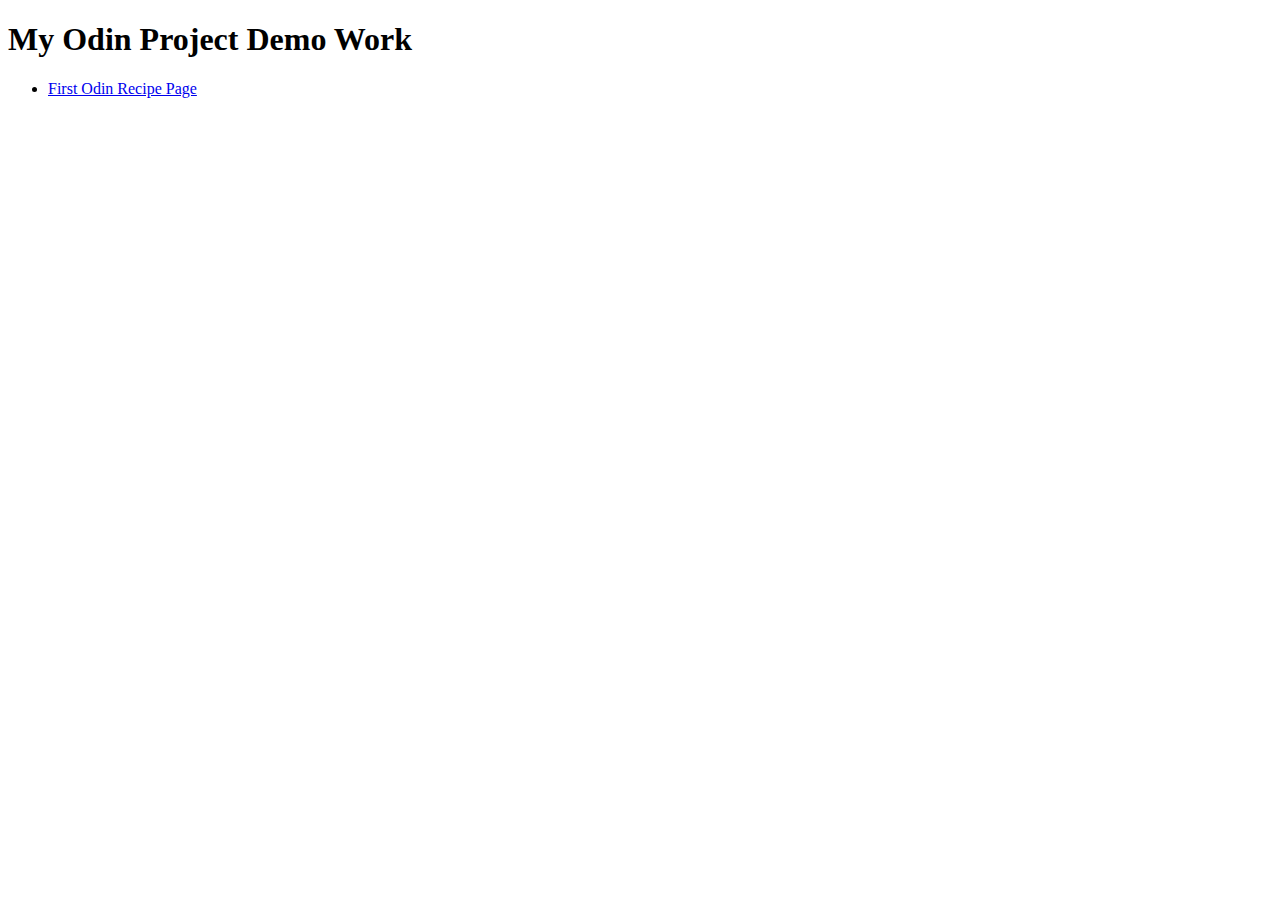
<file: index.html>
<!DOCTYPE html>
<html lang="en">
<head>
    <meta charset="UTF-8">
    <meta name="viewport" content="width=device-width, initial-scale=1.0">
    <title>Odin Project Work</title>
</head>
<body>
    <header>
        <h1>My Odin Project Demo Work</h1>
    </header>
    <main>
      <ul>
        <li>
            <a href="./odin-recipes/index.html" rel="noreferrer">First Odin Recipe Page</a>
        </li>
      </ul>
    </main>
    
</body>
</html>
</file>
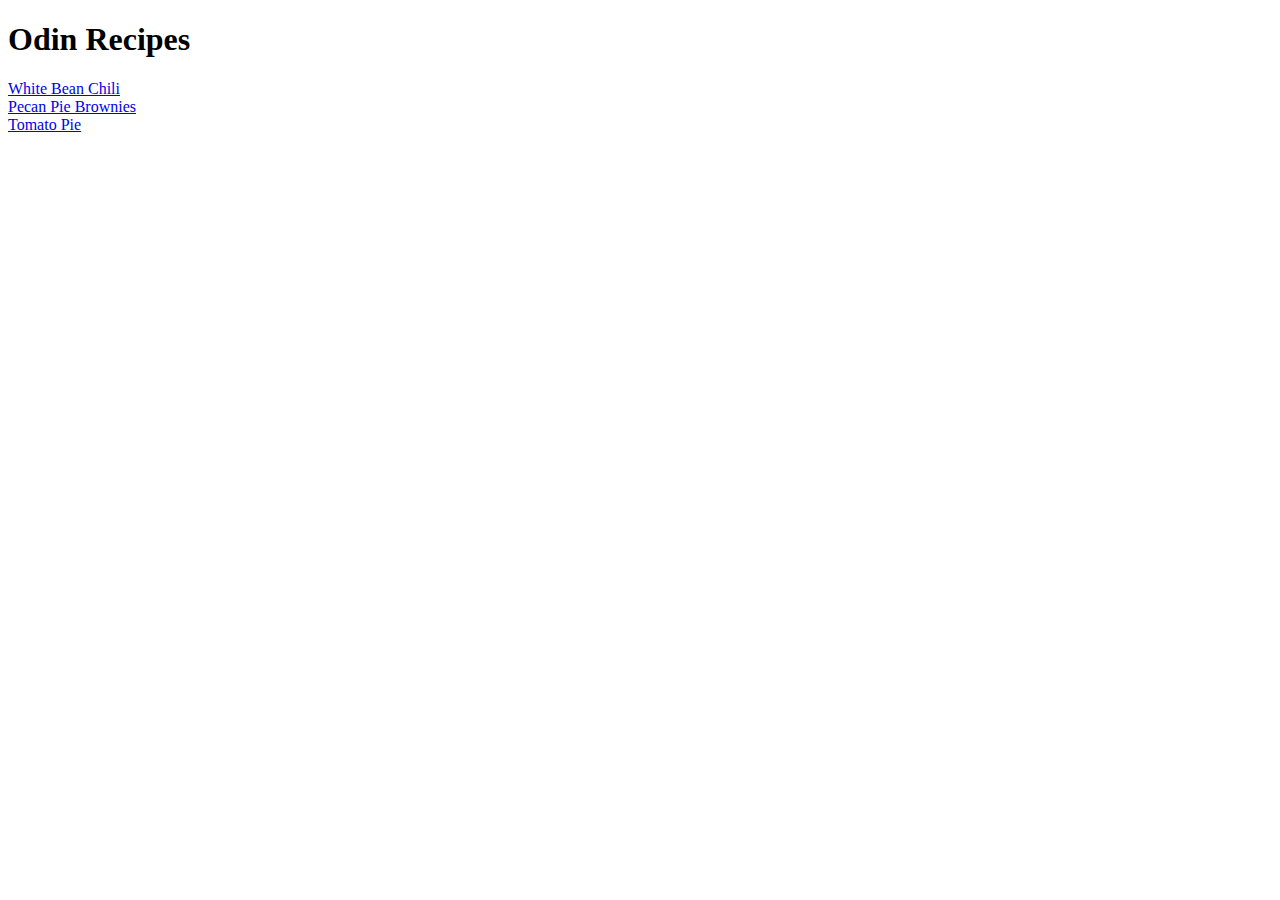
<file: odin-recipes/index.html>
<!DOCTYPE html>
<html lang="en">

    <head>
        <meta charset="UTF-8">
        <meta name="viewport" content="width=device-width, initial-scale=1.0">
        <title>Odin Recipes</title>
    </head>

    <body>
        <header>
            <h1>Odin Recipes</h1>
        </header>
        <main>
            <a href="./recipes/while_bean_chili.html">White Bean Chili</a><br />
            <a href="./recipes/pecan_pie_brownie.html">Pecan Pie Brownies</a><br />
            <a href="./recipes/tomato_pie.html">Tomato Pie</a>
        </main>

    </body>

</html>
</file>
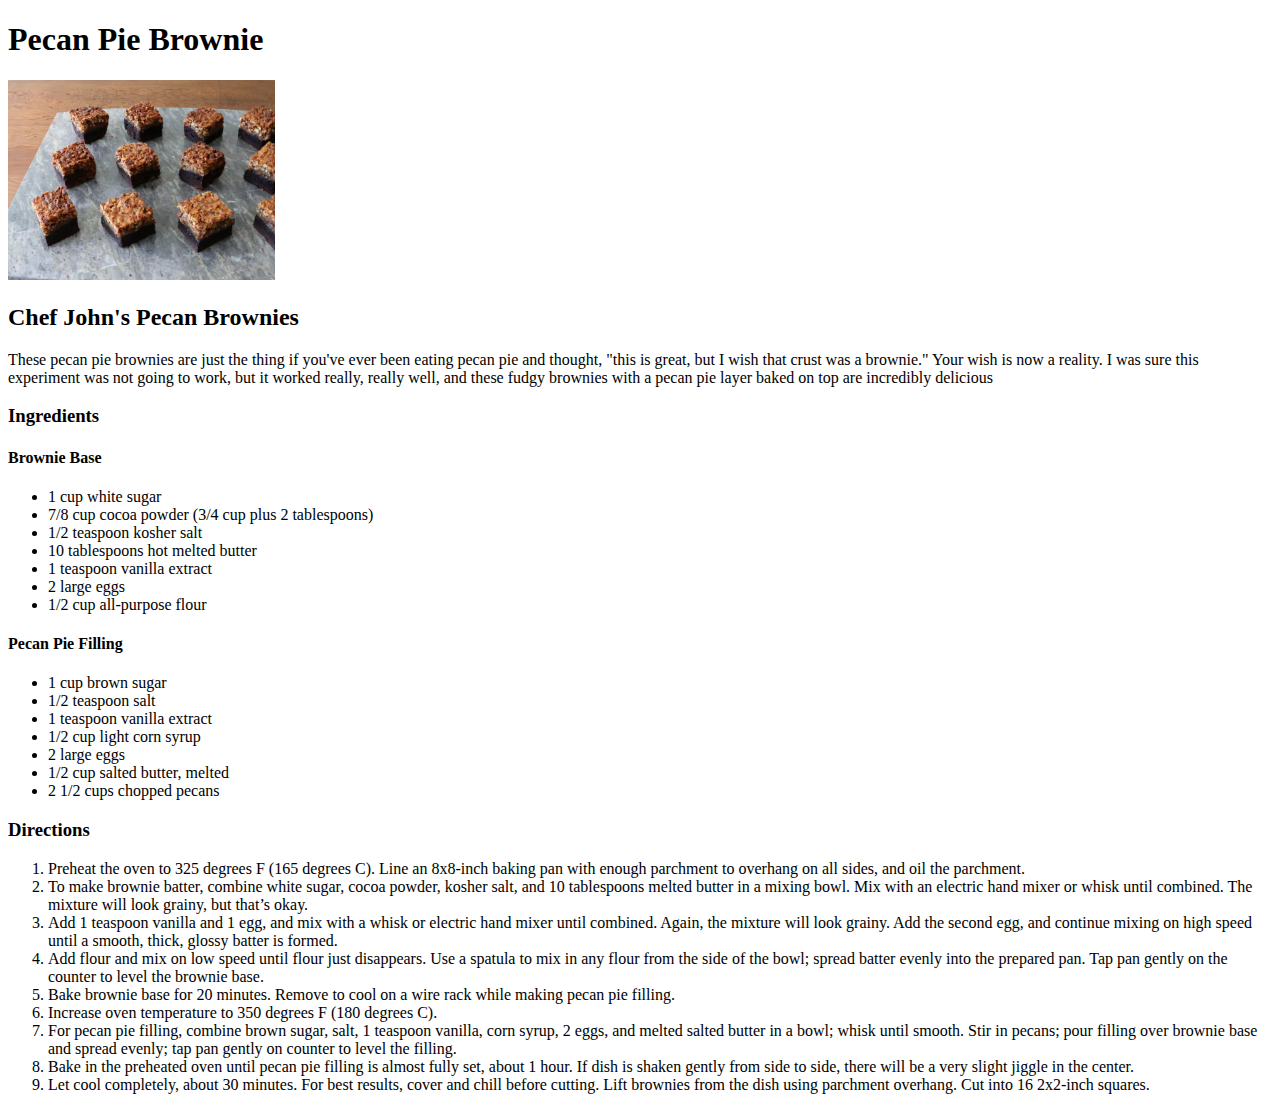
<file: odin-recipes/recipes/pecan_pie_brownie.html>
<!DOCTYPE html>
<html lang="en">
<head>
    <meta charset="UTF-8">
    <meta name="viewport" content="width=device-width, initial-scale=1.0">
    <title>Document</title>
</head>
<body>
    <header><h1>Pecan Pie Brownie</h1></header>
    <img src="../images/brownie.webp" alt="pecan pie brownies" height="200px">
    <section id="description">
        <h2>Chef John's Pecan Brownies</h2>
        <p>These pecan pie brownies are just the thing if you've ever been eating pecan pie and thought, "this is great, but I wish that crust was a brownie." Your wish is now a reality. I was sure this experiment was not going to work, but it worked really, really well, and these fudgy brownies with a pecan pie layer baked on top are incredibly delicious</p>
    </section>
    <section id="ingredients">
        <h3>Ingredients</h3>
        <h4>Brownie Base</h4>
        <ul>
            <li>1 cup white sugar</li>
            <li>7/8 cup cocoa powder (3/4 cup plus 2 tablespoons)</li>
            <li>1/2 teaspoon kosher salt</li>
            <li>10 tablespoons hot melted butter</li>
            <li>1 teaspoon vanilla extract</li>
            <li>2 large eggs</li>
            <li>1/2 cup all-purpose flour</li>
        </ul>
        <h4>Pecan Pie Filling</h4>
        <ul>
            <li>1 cup brown sugar</li>
            <li>1/2 teaspoon salt</li>
            <li>1 teaspoon vanilla extract</li>
            <li>1/2 cup light corn syrup</li>
            <li>2 large eggs</li>
            <li>1/2 cup salted butter, melted</li>
            <li>2 1/2 cups chopped pecans</li>
        </ul>
    </section>
    <section id="direction">
        <h3>Directions</h3>
        <ol>
            <li>Preheat the oven to 325 degrees F (165 degrees C). Line an 8x8-inch baking pan with enough parchment to overhang on all sides, and oil the parchment.</li>
            <li>To make brownie batter, combine white sugar, cocoa powder, kosher salt, and 10 tablespoons melted butter in a mixing bowl. Mix with an electric hand mixer or whisk until combined. The mixture will look grainy, but that’s okay.</li>
            <li>Add 1 teaspoon vanilla and 1 egg, and mix with a whisk or electric hand mixer until combined. Again, the mixture will look grainy. Add the second egg, and continue mixing on high speed until a smooth, thick, glossy batter is formed.</li>
            <li>Add flour and mix on low speed until flour just disappears. Use a spatula to mix in any flour from the side of the bowl; spread batter evenly into the prepared pan. Tap pan gently on the counter to level the brownie base.</li>
            <li>Bake brownie base for 20 minutes. Remove to cool on a wire rack while making pecan pie filling.</li>
            <li>Increase oven temperature to 350 degrees F (180 degrees C).</li>
            <li>For pecan pie filling, combine brown sugar, salt, 1 teaspoon vanilla, corn syrup, 2 eggs, and melted salted butter in a bowl; whisk until smooth. Stir in pecans; pour filling over brownie base and spread evenly; tap pan gently on counter to level the filling.</li>
            <li>Bake in the preheated oven until pecan pie filling is almost fully set, about 1 hour. If dish is shaken gently from side to side, there will be a very slight jiggle in the center. </li>
            <li>Let cool completely, about 30 minutes. For best results, cover and chill before cutting. Lift brownies from the dish using parchment overhang. Cut into 16 2x2-inch squares.</li>
        </ol>
    </section>
</body>
</html>
</file>
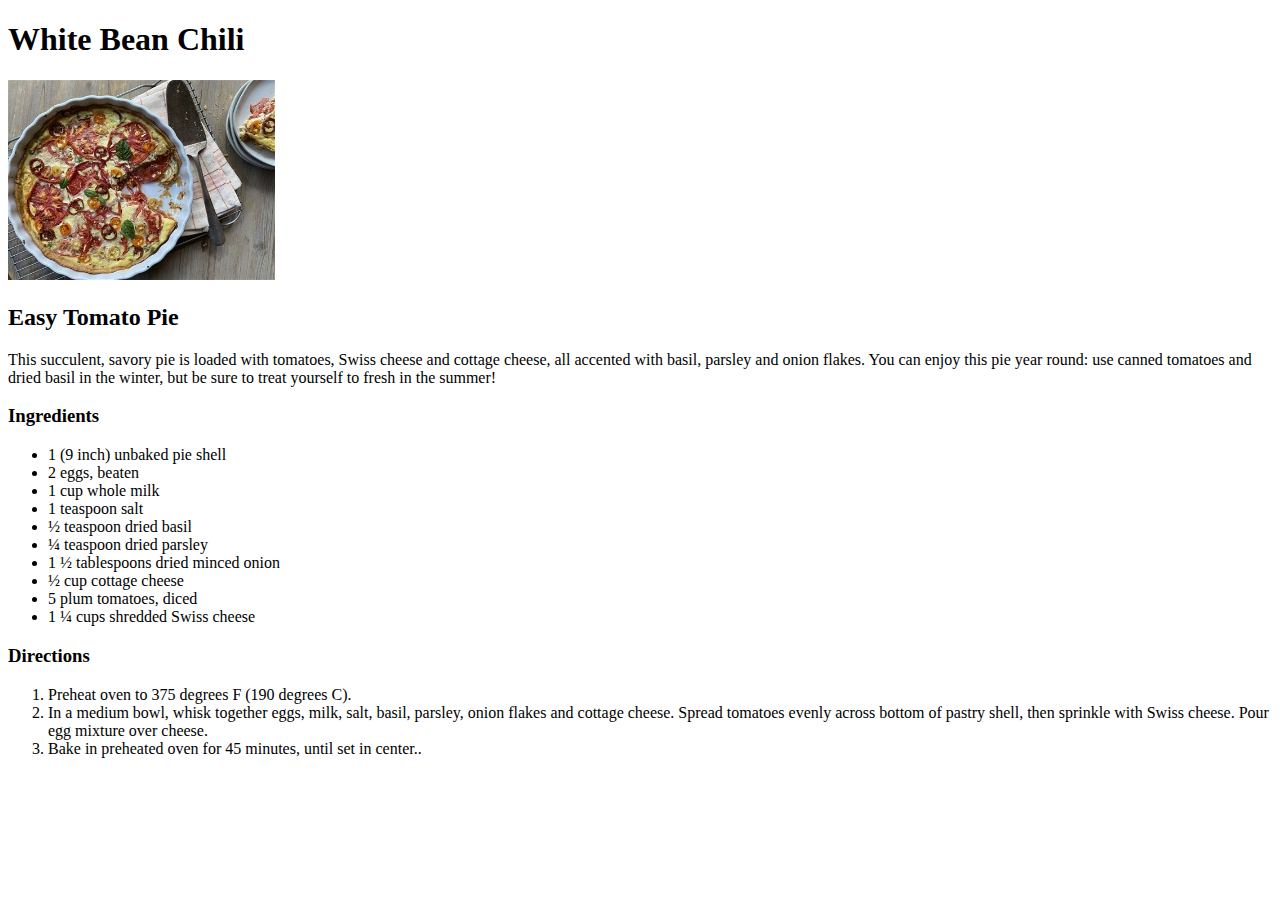
<file: odin-recipes/recipes/tomato_pie.html>
<!DOCTYPE html>
<html lang="en">
<head>
    <meta charset="UTF-8">
    <meta name="viewport" content="width=device-width, initial-scale=1.0">
    <title>White Bean Chili</title>
</head>
<body>
    <header>
        <h1>White Bean Chili</h1>
    </header>
    <img src="../images/tomato_pie.jpg"
                alt="tomato pie from allrecipes.com" height="200">
            <h2>Easy Tomato Pie</h2>
            <p>
                This succulent, savory pie is loaded with tomatoes, Swiss cheese and cottage cheese, all accented with basil, parsley and onion flakes. You can enjoy this pie year round: use canned tomatoes and dried basil in the winter, but be sure to treat yourself to fresh in the summer!
            </p>
            <h3>Ingredients</h3>
            <ul>
                <li>1 (9 inch) unbaked pie shell</li>
                <li>2 eggs, beaten</li>
                <li>1 cup whole milk</li>
                <li>1 teaspoon salt</li>
                <li>½ teaspoon dried basil</li>
                <li>¼ teaspoon dried parsley</li>
                <li>1 ½ tablespoons dried minced onion</li>
                <li>½ cup cottage cheese</li>
                <li>5 plum tomatoes, diced</li>
                <li>1 ¼ cups shredded Swiss cheese</li>
            </ul>
            <h3>Directions</h3>
            <ol>
                <li>Preheat oven to 375 degrees F (190 degrees C).</li>
                <li>In a medium bowl, whisk together eggs, milk, salt, basil, parsley, onion flakes and cottage cheese. Spread tomatoes evenly across bottom of pastry shell, then sprinkle with Swiss cheese. Pour egg mixture over cheese.</li>
                <li>Bake in preheated oven for 45 minutes, until set in center..</li>
            </ol>
</body>
</html>
</file>
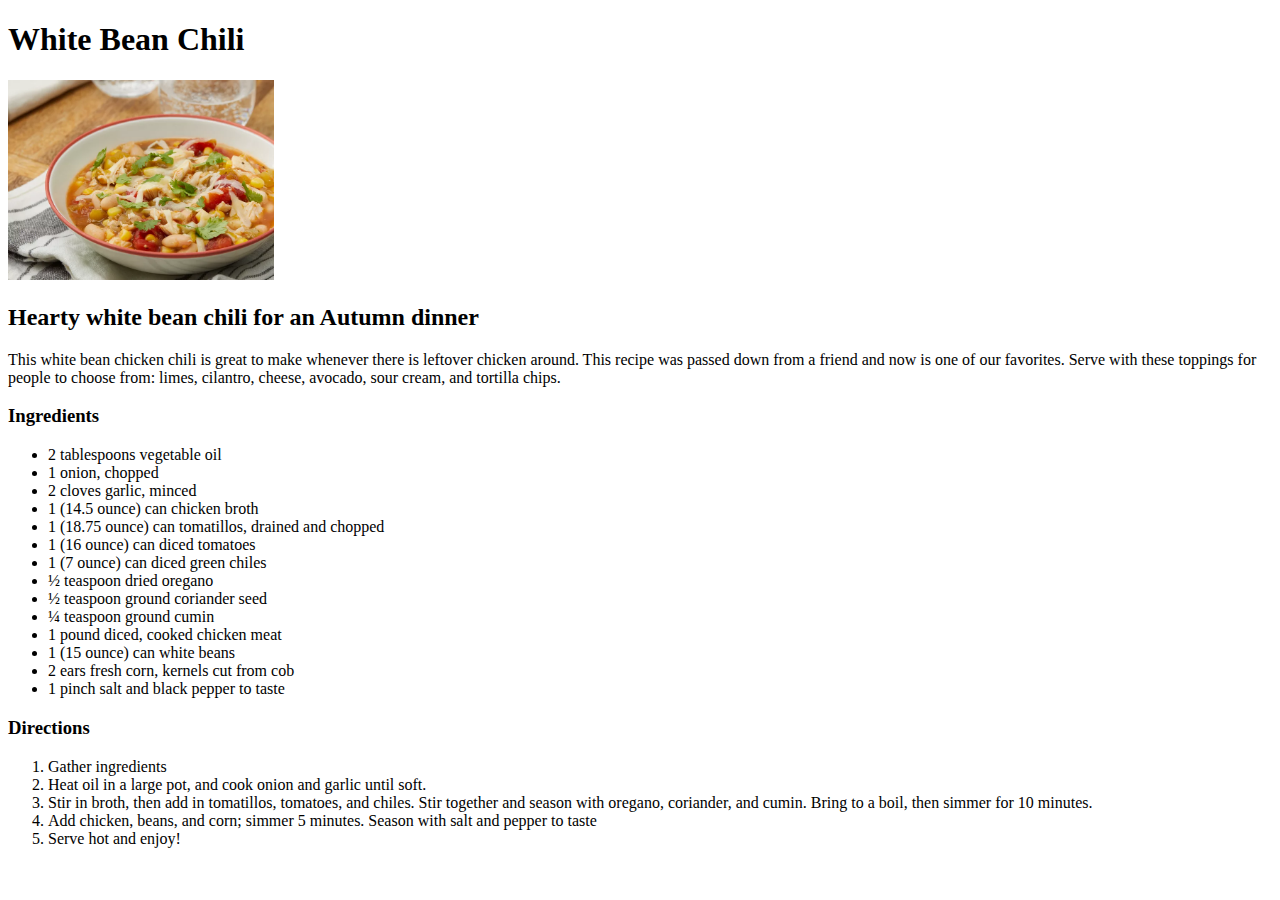
<file: odin-recipes/recipes/while_bean_chili.html>
<!DOCTYPE html>
<html lang="en">
<head>
    <meta charset="UTF-8">
    <meta name="viewport" content="width=device-width, initial-scale=1.0">
    <title>White Bean Chili</title>
</head>
<body>
    <header>
        <h1>White Bean Chili</h1>
    </header>
    <img src="../images/white_bean_chili.webp"
                alt="while bean chili from allrecipes.com" height="200">
            <h2>Hearty white bean chili for an Autumn dinner</h2>
            <p>
                This white bean chicken chili is great to make whenever there is leftover chicken around. This recipe
                was passed down from a friend and now is one of our favorites. Serve with these toppings for people to
                choose from: limes, cilantro, cheese, avocado, sour cream, and tortilla chips.
            </p>
            <h3>Ingredients</h3>
            <ul>
                <li>2 tablespoons vegetable oil</li>
                <li>1 onion, chopped</li>
                <li>2 cloves garlic, minced</li>
                <li>1 (14.5 ounce) can chicken broth</li>
                <li>1 (18.75 ounce) can tomatillos, drained and chopped</li>
                <li>1 (16 ounce) can diced tomatoes</li>
                <li>1 (7 ounce) can diced green chiles </li>
                <li>½ teaspoon dried oregano</li>
                <li>½ teaspoon ground coriander seed</li>
                <li>¼ teaspoon ground cumin</li>
                <li>1 pound diced, cooked chicken meat</li>
                <li>1 (15 ounce) can white beans</li>
                <li>2 ears fresh corn, kernels cut from cob</li>
                <li>1 pinch salt and black pepper to taste</li>
            </ul>
            <h3>Directions</h3>
            <ol>
                <li>Gather ingredients</li>
                <li>Heat oil in a large pot, and cook onion and garlic until soft.</li>
                <li>Stir in broth, then add in tomatillos, tomatoes, and chiles. Stir together and season with oregano, coriander, and cumin. Bring to a boil, then simmer for 10 minutes.</li>
                <li>Add chicken, beans, and corn; simmer 5 minutes. Season with salt and pepper to taste</li>
                <li>Serve hot and enjoy!</li>
            </ol>
</body>
</html>
</file>
